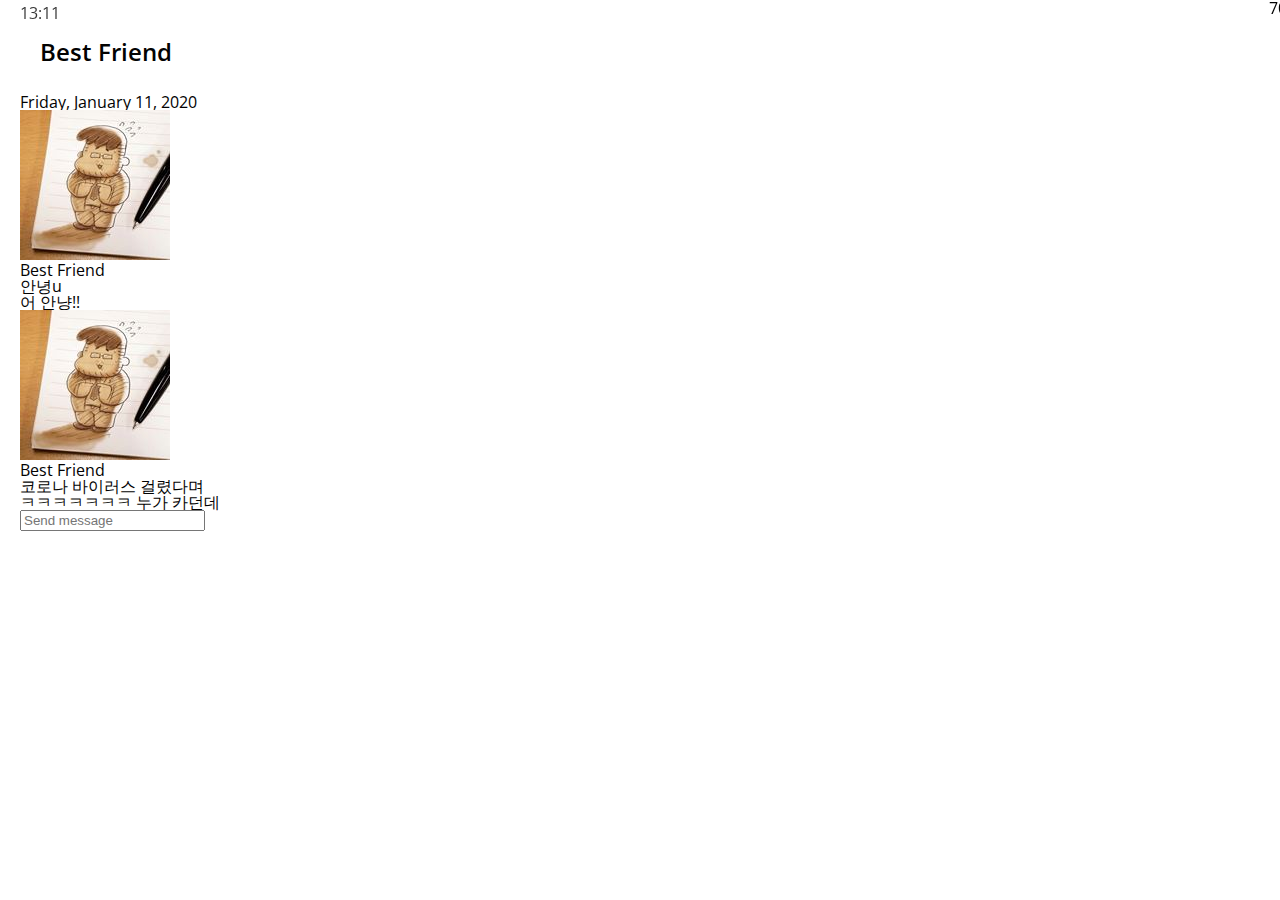
<file: chat.html>
<!DOCTYPE html>
<html lang="ko">
  <head>
    <meta charset="UTF-8" />
    <meta name="viewport" content="width=device-width, initial-scale=1.0" />
    <!-- fontawesome 사용을 위한 Link -->
    <link
      rel="stylesheet"
      href="https://use.fontawesome.com/releases/v5.8.2/css/all.css"
      integrity="sha384-oS3vJWv+0UjzBfQzYUhtDYW+Pj2yciDJxpsK1OYPAYjqT085Qq/1cq5FLXAZQ7Ay"
      crossorigin="anonymous"
    />
    <!-- CSS 링크-->
    <link rel="stylesheet" href="./css/style.css" />

    <!-- chat.html
      생셩 목적 : 카카오톡 클론을 기본틀을 위한 HTML
      URL : https://ucoding-kakao.netlify.com
      선의 작업 : FontAwesome 홈페이지에서 아이콘을 가져오기위해 link를 해더영역에 추가해준다.(fontawesome 사용을 위한 Link 참조)
      작업 제목 : 카카오톡 클론은 모바일 화면 중점이므로 상단에 시간, 아이콘, 하단 버튼을 구성한다.
      공동 작업 내용 : 각 화면별 단위로 작성한다.
          1. more.html을 복사해서 필요한것만 쓴다.
      본문 작업 내용 
          1. 해더 영역 수정
          2. main 영역 작업
          3. 체팅창 입력 하는 영역 작업
      작업 방법 : 
          1. 큰영역을 나눈다(div,header,nav)
          2. 작은영역의 규칙명은 큰영역__작은영역으로 작성한다.
          3. 아이콘 작업시 간격이 상관없는 영역은 그냥 div안에 넣고, 간격이 필요한 영역은 span 태그로 감싸준다.
      
      생성 일자 : 02/11/2020
      마지막 수정 일자 : 02/13/2020
    -->
    <title>Chat | Kakao Clone</title>
  </head>
  <body class="chat-body">
    <div class="header-wrapper">
      <!-- Step1 : 상단 좌측 시계 영역(status-bar)-->
      <div class="status-bar">
        <div class="status-bar__column">
          <div class="status-bar__clock">13:11</div>
        </div>
        <div class="status-bar__column">
          <i class="fas fa-clock"></i>
          <i class="fas fa-volume-mute"></i>
          <i class="fas fa-wifi"></i>
          <span class="topbar__battery--level">70%</span>
          <i class="fas fa-battery-half"></i>
        </div>
      </div>
      <!-- Step2 : 해더 영역(header) -->
      <header class="header">
        <div class="header__cloumn">
          <a href="index.html" class="header__back-btn"
            ><i class="fas fa-arrow-left"></i
          ></a>
          <h1 class="header__title">Best Friend</h1>
        </div>
        <div class="header__cloumn">
          <span class="header__icon"><i class="fas fa-search"></i> </span>
          <span class="header__icon"><i class="fas fa-bars"></i> </span>
        </div>
      </header>
    </div>
    <!-- Step3 : main 영역(chat) -->
    <main class="chat-screen">
      <ul class="chat__messages">
        <span class="timestamp">Friday, January 11, 2020</span>
        <li class="incoming-message message">
          <img src="images/avatar.jpg" class="g-avatar message__avatar" />
          <div class="message__content">
            <span class="message__author">Best Friend</span>
            <div class="message__buble">안녕u</div>
          </div>
        </li>
        <li class="sent-message message">
          <div class="message__content">
            <div class="message__buble">어 안냥!!</div>
          </div>
        </li>
        <li class="incoming-message message">
          <img src="images/avatar.jpg" class="g-avatar message__avatar" />
          <div class="message__content">
            <span class="message__author">Best Friend</span>
            <div class="message__buble">코로나 바이러스 걸렸다며</div>
          </div>
        </li>
        <li class="sent-message message">
          <span class="message__timestamp"></span>
          <div class="message__content">
            <div class="message__buble">ㅋㅋㅋㅋㅋㅋㅋ 누가 카던데</div>
          </div>
        </li>
      </ul>
    </main>
    <!-- Step4 : 하단 체팅입력 영역 -->
    <div class="chat__write">
      <div class="chat__write-column">
        <i class="far fa-plus-square"></i>
      </div>
      <div class="chat__write-column">
        <input
          class="chat__write-input"
          type="text"
          placeholder="Send message"
          class="chat__write-input"
        />
      </div>
      <div class="chat__write-column">
        <span class="chat__write-icon"><i class="far fa-smile-wink"></i></span>
        <span class="chat__write-icon"><i class="fas fa-microphone"></i></span>
      </div>
    </div>
  </body>
</html>
</file>
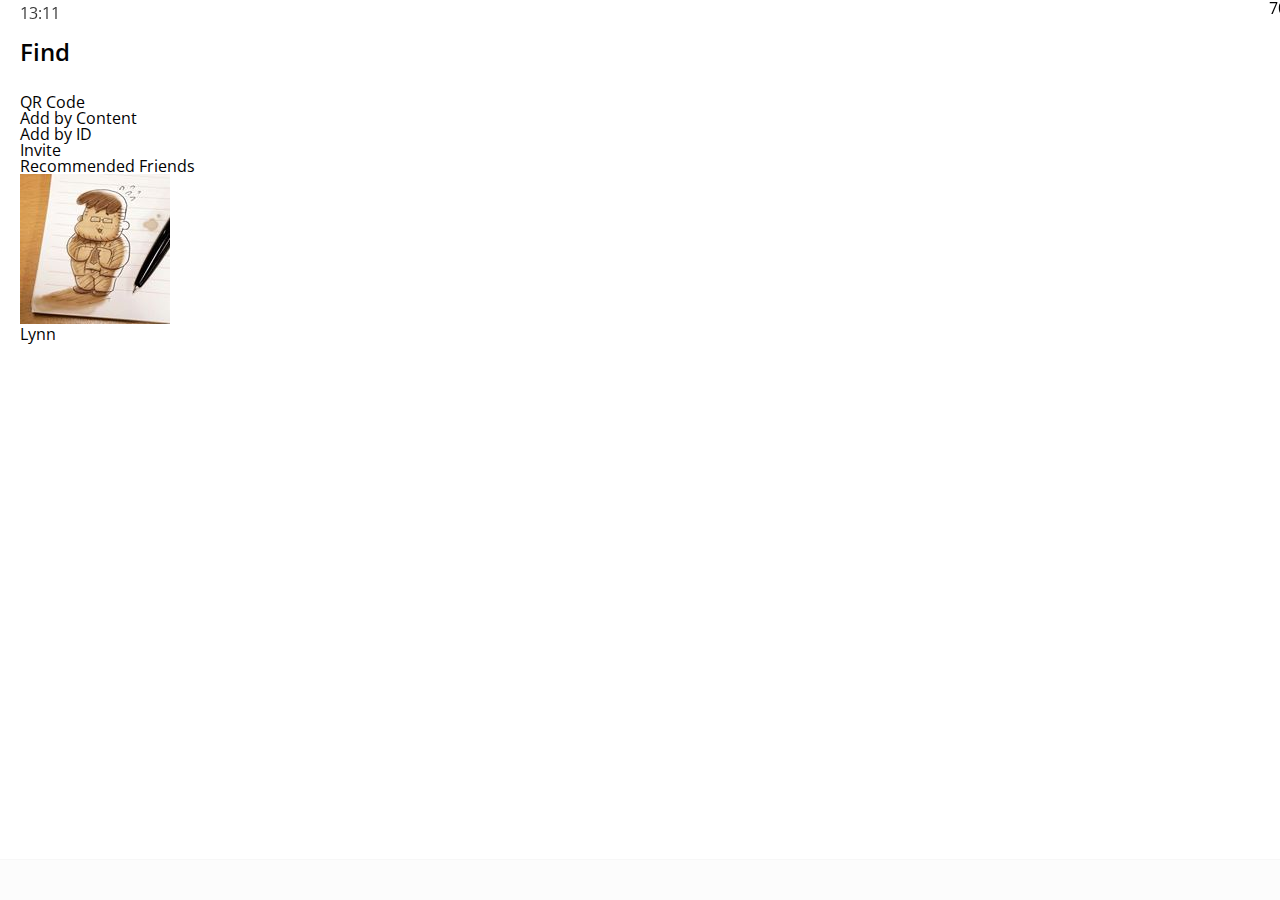
<file: find.html>
<!DOCTYPE html>
<html lang="ko">
  <head>
    <meta charset="UTF-8" />
    <meta name="viewport" content="width=device-width, initial-scale=1.0" />
    <!-- fontawesome 사용을 위한 Link -->
    <link
      rel="stylesheet"
      href="https://use.fontawesome.com/releases/v5.8.2/css/all.css"
      integrity="sha384-oS3vJWv+0UjzBfQzYUhtDYW+Pj2yciDJxpsK1OYPAYjqT085Qq/1cq5FLXAZQ7Ay"
      crossorigin="anonymous"
    />
    <!-- CSS 링크-->
    <link rel="stylesheet" href="./css/style.css" />

    <!-- find.html
      생셩 목적 : 카카오톡 클론을 기본틀을 위한 HTML
      URL : https://ucoding-kakao.netlify.com
      선의 작업 : FontAwesome 홈페이지에서 아이콘을 가져오기위해 link를 해더영역에 추가해준다.(fontawesome 사용을 위한 Link 참조)
      작업 제목 : 카카오톡 클론은 모바일 화면 중점이므로 상단에 시간, 아이콘, 하단 버튼을 구성한다.
      공동 작업 내용 : 각 화면별 단위로 작성한다.
          1. 상단 좌측,우측 영역(status-bar)
          2. 해더 영역(header)
          3. 네이게이션 바 영역(nav)
      본문 작업 내용(main) 
          1. header영역 작업(버튼 4개로 구성)
          2. recomend 영역(추친 친구 영역)
      작업 방법 : 
          1. 큰영역을 나눈다(div,header,nav)
          2. 작은영역의 규칙명은 큰영역__작은영역으로 작성한다.
          3. 아이콘 작업시 간격이 상관없는 영역은 그냥 div안에 넣고, 간격이 필요한 영역은 span 태그로 감싸준다.
      
      생성 일자 : 02/11/2020
      마지막 수정 일자 : 02/11/2020
    -->
    <title>Find | Kakao Clone</title>
  </head>
  <body>
    <!-- Step1 : 상단 좌측 시계 영역(status-bar)-->
    <div class="status-bar">
      <div class="status-bar__column">
        <div class="status-bar__clock">13:11</div>
      </div>
      <div class="status-bar__column">
        <i class="fas fa-clock"></i>
        <i class="fas fa-volume-mute"></i>
        <i class="fas fa-wifi"></i>
        <span class="topbar__battery--level">70%</span>
        <i class="fas fa-battery-half"></i>
      </div>
    </div>
    <!-- Step2 : 해더 영역(header) -->
    <header class="header">
      <div class="header__cloumn">
        <h1 class="header__title">Find</h1>
      </div>
      <div class="header__cloumn">
        <span class="header__icon"><i class="fas fa-search"></i> </span>
        <span class="header__icon"><i class="fas fa-cog"></i> </span>
      </div>
    </header>
    <!-- Step4 : 매인 영역(find) -->
    <main class="find">
      <header class="find__header">
        <ul class="find__header--list">
          <li class="find__header-btn  header-btn">
            <span class="header-btn__icon"
              ><i class="fas fa-qrcode fa-2x"></i
            ></span>
            <span class="header-btn__title">QR Code</span>
          </li>
          <li class="find__header-btn  header-btn">
            <span class="header-btn__icon"
              ><i class="fas fa-user-plus fa-2x"></i
            ></span>
            <span class="header-btn__title">Add by Content</span>
          </li>
          <li class="find__header-btn  header-btn">
            <span class="header-btn__icon"
              ><i class="fas fa-passport fa-2x"></i
            ></span>
            <span class="header-btn__title">Add by ID</span>
          </li>
          <li class="find__header-btn  header-btn">
            <span class="header-btn__icon"
              ><i class="far fa-envelope fa-2x"></i
            ></span>
            <span class="header-btn__title">Invite</span>
          </li>
        </ul>
      </header>
      <ul class="find__recommended">
        <h5 class="find__title">Recommended Friends</h5>
        <li class="find__friend friend friend--lg">
          <div class="friend__column">
            <img src="images/avatar.jpg" class="friend__avatar" />
            <div class="friend__content">
              <span class="friend__name">Lynn</span>
            </div>
          </div>
          <div class="friend__column">
            <div class="friend__add-btn">
              <i class="fas fa-user-plus"></i>
            </div>
          </div>
        </li>
      </ul>
    </main>
    <!-- Step3 : 네이게이션 바 영역(nav) -->
    <nav class="nav">
      <ul class="nav__list">
        <li class="nav__list-item">
          <a href="friends.html" class="nav__list-link"
            ><i class="far fa-user"></i
          ></a>
        </li>
        <li class="nav__list-item">
          <a href="index.html" class="nav__list-link"
            ><i class="far fa-comment"></i
          ></a>
        </li>
        <li class="nav__list-item">
          <a href="find.html" class="nav__list-link"
            ><i class="fas fa-search"></i
          ></a>
        </li>
        <li class="nav__list-item">
          <a href="more.html" class="nav__list-link"
            ><i class="fas fa-ellipsis-h"></i
          ></a>
        </li>
      </ul>
    </nav>
  </body>
</html>
</file>
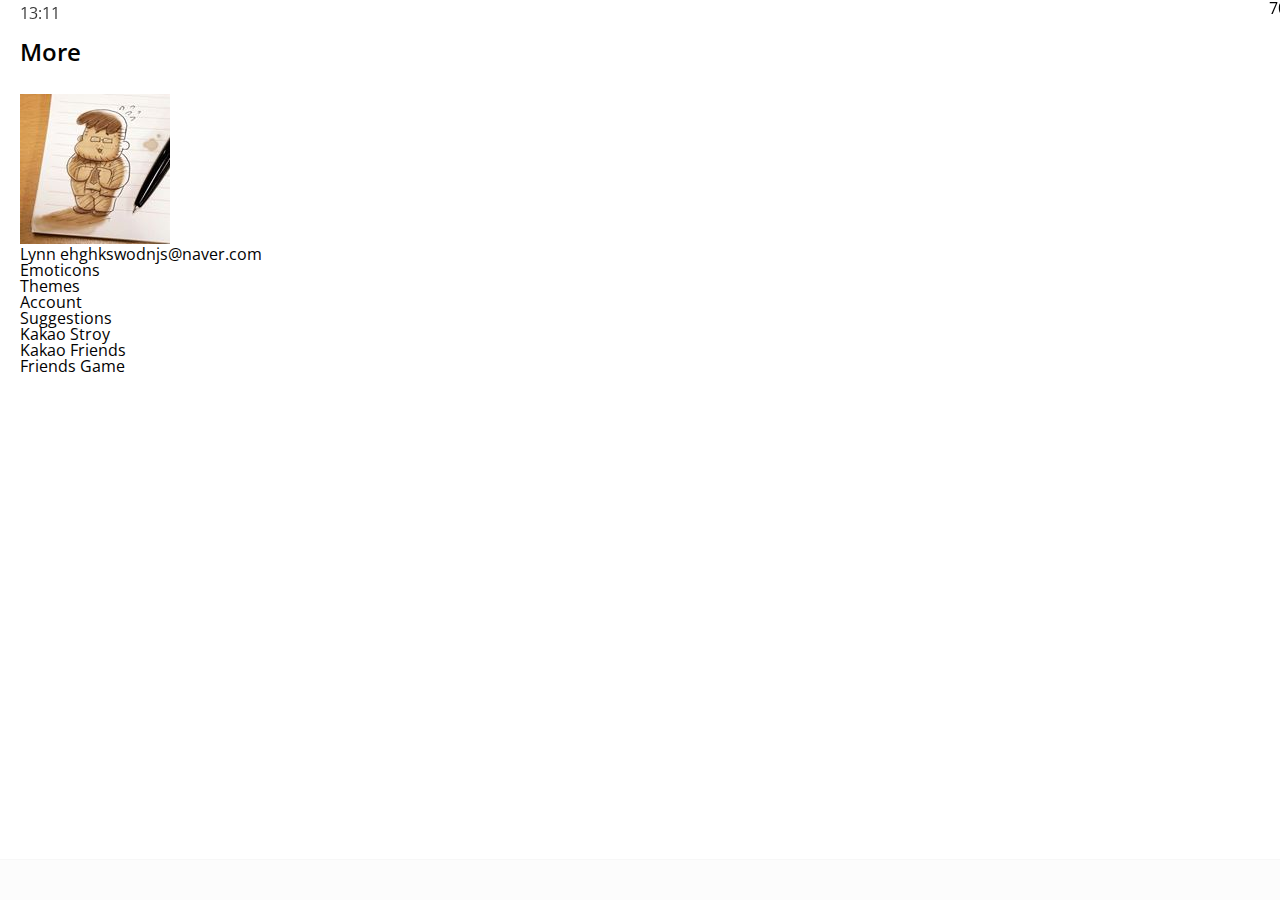
<file: more.html>
<!DOCTYPE html>
<html lang="ko">
  <head>
    <meta charset="UTF-8" />
    <meta name="viewport" content="width=device-width, initial-scale=1.0" />
    <!-- fontawesome 사용을 위한 Link -->
    <link
      rel="stylesheet"
      href="https://use.fontawesome.com/releases/v5.8.2/css/all.css"
      integrity="sha384-oS3vJWv+0UjzBfQzYUhtDYW+Pj2yciDJxpsK1OYPAYjqT085Qq/1cq5FLXAZQ7Ay"
      crossorigin="anonymous"
    />
    <!-- CSS 링크-->
    <link rel="stylesheet" href="./css/style.css" />

    <!-- more.html
      생셩 목적 : 카카오톡 클론을 기본틀을 위한 HTML
      URL : https://ucoding-kakao.netlify.com
      선의 작업 : FontAwesome 홈페이지에서 아이콘을 가져오기위해 link를 해더영역에 추가해준다.(fontawesome 사용을 위한 Link 참조)
      작업 제목 : 카카오톡 클론은 모바일 화면 중점이므로 상단에 시간, 아이콘, 하단 버튼을 구성한다.
      공동 작업 내용 : 각 화면별 단위로 작성한다.
          1. 상단 좌측,우측 영역(status-bar)
          2. 해더 영역(header)
          3. 네이게이션 바 영역(nav)
      본문 작업 내용 
          1. main영역 작업
          2. main>>header영역 작업
          3. main>>본문 영역 작업(section)
      작업 방법 : 
          1. 큰영역을 나눈다(div,header,nav)
          2. 작은영역의 규칙명은 큰영역__작은영역으로 작성한다.
          3. 아이콘 작업시 간격이 상관없는 영역은 그냥 div안에 넣고, 간격이 필요한 영역은 span 태그로 감싸준다.
      
      생성 일자 : 02/11/2020
      마지막 수정 일자 : 02/13/2020
    -->
    <title>More | Kakao Clone</title>
  </head>
  <body>
    <!-- Step1 : 상단 좌측 시계 영역(status-bar)-->
    <div class="status-bar">
      <div class="status-bar__column">
        <div class="status-bar__clock">13:11</div>
      </div>
      <div class="status-bar__column">
        <i class="fas fa-clock"></i>
        <i class="fas fa-volume-mute"></i>
        <i class="fas fa-wifi"></i>
        <span class="topbar__battery--level">70%</span>
        <i class="fas fa-battery-half"></i>
      </div>
    </div>
    <!-- Step2 : 해더 영역(header) -->
    <header class="header">
      <div class="header__cloumn">
        <h1 class="header__title">More</h1>
      </div>
      <div class="header__cloumn">
        <span class="header__icon"><i class="fas fa-search"></i> </span>
        <span class="header__icon"><i class="fas fa-qrcode"></i></span>
        <span class="header__icon"
          ><a href="settings.html"><i class="fas fa-cog"></i></a
        ></span>
      </div>
    </header>
    <!-- Step4 : 매인 영역(more) -->
    <main class="more">
      <!-- 해더 영역 -->
      <header class="more__header">
        <div class="friends__friend friend friend--lg">
          <div class="friend__column">
            <img src="images/avatar.jpg" class="friend__avatar g-avatar" />
            <div class="friend__content">
              <span class="friend__name">Lynn</span>
              <span class="friend__status">ehghkswodnjs@naver.com</span>
            </div>
          </div>
          <div class="friend__column">
            <i class="far fa-comment-alt fa-2x"></i>
          </div>
        </div>
        <!-- 버튼 영역 -->
        <ul class="more__btn-list">
          <li class="more__btn">
            <span class="more__btn-icon"
              ><i class="far fa-smile fa-2x"></i
            ></span>
            <span class="more__btn-title">Emoticons</span>
          </li>
          <li class="more__btn">
            <span class="more__btn-icon"
              ><i class="fas fa-brush fa-2x"></i
            ></span>
            <span class="more__btn-title">Themes</span>
          </li>
          <li class="more__btn">
            <span class="more__btn-icon"
              ><i class="fab fa-kickstarter-k fa-2x"></i
            ></span>
            <span class="more__btn-title">Account</span>
          </li>
        </ul>
      </header>
      <!-- 본문 영역 -->
      <section class="more__suggestions">
        <h5 class="more__title">Suggestions</h5>
        <ul class="more__suggestion-list">
          <li class="more__suggestion suggestion">
            <span class="suggestion__icon"
              ><i class="fas fa-quote-right fa-2x"></i
            ></span>
            <span class="suggestion__title">Kakao Stroy</span>
          </li>
          <li class="more__suggestion suggestion">
            <span class="suggestion__icon"
              ><i class="fas fa-beer fa-2x"></i
            ></span>
            <span class="suggestion__title">Kakao Friends</span>
          </li>
          <li class="more__suggestion suggestion">
            <span class="suggestion__icon"
              ><i class="fas fa-gamepad fa-2x"></i
            ></span>
            <span class="suggestion__title">Friends Game</span>
          </li>
        </ul>
      </section>
    </main>
    <!-- Step3 : 네이게이션 바 영역(nav) -->
    <nav class="nav">
      <ul class="nav__list">
        <li class="nav__list-item">
          <a href="friends.html" class="nav__list-link"
            ><i class="far fa-user"></i
          ></a>
        </li>
        <li class="nav__list-item">
          <a href="index.html" class="nav__list-link"
            ><i class="far fa-comment"></i
          ></a>
        </li>
        <li class="nav__list-item">
          <a href="find.html" class="nav__list-link"
            ><i class="fas fa-search"></i
          ></a>
        </li>
        <li class="nav__list-item">
          <a href="more.html" class="nav__list-link"
            ><i class="fas fa-ellipsis-h"></i
          ></a>
        </li>
      </ul>
    </nav>
  </body>
</html>
</file>
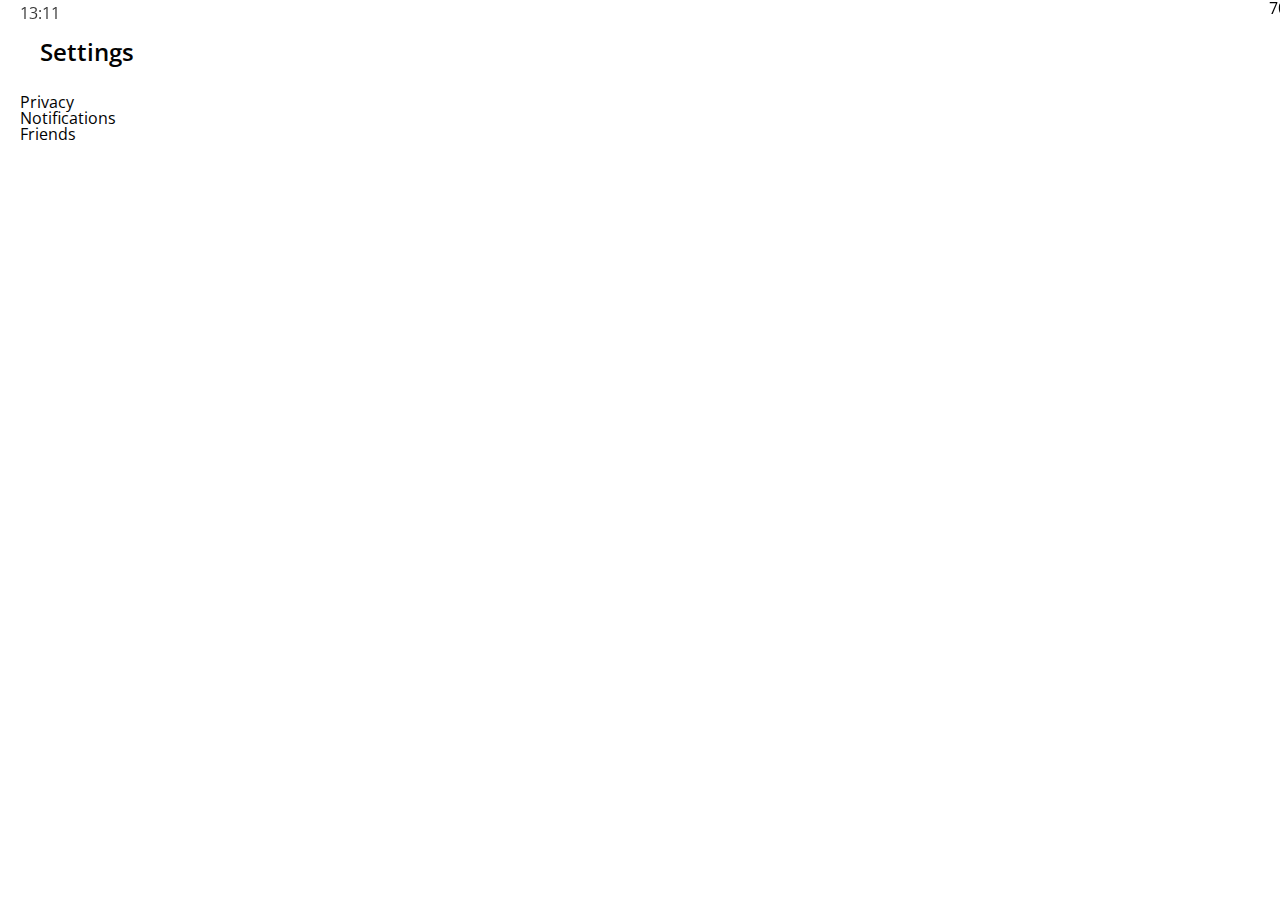
<file: settings.html>
<!DOCTYPE html>
<html lang="ko">
  <head>
    <meta charset="UTF-8" />
    <meta name="viewport" content="width=device-width, initial-scale=1.0" />
    <!-- fontawesome 사용을 위한 Link -->
    <link
      rel="stylesheet"
      href="https://use.fontawesome.com/releases/v5.8.2/css/all.css"
      integrity="sha384-oS3vJWv+0UjzBfQzYUhtDYW+Pj2yciDJxpsK1OYPAYjqT085Qq/1cq5FLXAZQ7Ay"
      crossorigin="anonymous"
    />
    <!-- CSS 링크-->
    <link rel="stylesheet" href="./css/style.css" />

    <!-- settings.html
      생셩 목적 : 카카오톡 클론을 기본틀을 위한 HTML
      URL : https://ucoding-kakao.netlify.com
      선의 작업 : FontAwesome 홈페이지에서 아이콘을 가져오기위해 link를 해더영역에 추가해준다.(fontawesome 사용을 위한 Link 참조)
      작업 제목 : 카카오톡 클론은 모바일 화면 중점이므로 상단에 시간, 아이콘, 하단 버튼을 구성한다.
      공동 작업 내용 : 각 화면별 단위로 작성한다.
          1. more.html을 복사해서 필요한것만 쓴다.
      본문 작업 내용 
          1. main영역 작업
          2. main>>header영역 작업
          3. main>>본문 영역 작업(section)
      작업 방법 : 
          1. 큰영역을 나눈다(div,header,nav)
          2. 작은영역의 규칙명은 큰영역__작은영역으로 작성한다.
          3. 아이콘 작업시 간격이 상관없는 영역은 그냥 div안에 넣고, 간격이 필요한 영역은 span 태그로 감싸준다.
      
      생성 일자 : 02/11/2020
      마지막 수정 일자 : 02/13/2020
    -->
    <title>Settings | Kakao Clone</title>
  </head>
  <body>
    <!-- Step1 : 상단 좌측 시계 영역(status-bar)-->
    <div class="status-bar">
      <div class="status-bar__column">
        <div class="status-bar__clock">13:11</div>
      </div>
      <div class="status-bar__column">
        <i class="fas fa-clock"></i>
        <i class="fas fa-volume-mute"></i>
        <i class="fas fa-wifi"></i>
        <span class="topbar__battery--level">70%</span>
        <i class="fas fa-battery-half"></i>
      </div>
    </div>
    <!-- Step2 : 해더 영역(header) -->
    <header class="header">
      <div class="header__cloumn">
        <a href="more.html" class="header__back-btn"
          ><i class="fas fa-arrow-left"></i
        ></a>
        <h1 class="header__title">Settings</h1>
      </div>
      <div class="header__cloumn">
        <span class="header__icon"><i class="fas fa-search"></i> </span>
      </div>
    </header>
    <!-- Step3 : main 영역 -->
    <main class="settings">
      <section class="settings__sections">
        <ul class="settings__list">
          <li class="settings__setting">
            <span class="settings__icon"><i class="fas fa-lock"></i></span>
            <span class="settings__title">Privacy</span>
          </li>
          <li class="settings__setting">
            <span class="settings__icon"><i class="far fa-bell"></i></span>
            <span class="settings__title">Notifications</span>
          </li>
          <li class="settings__setting">
            <span class="settings__icon"><i class="far fa-user"></i></span>
            <span class="settings__title">Friends</span>
          </li>
        </ul>
      </section>
    </main>
  </body>
</html>
</file>
<file: css/style.css>
@import url("https://fonts.googleapis.com/css?family=Open+Sans:400,700&display=swap");
@import "reset.css";
@import "status-bar.css";
@import "header.css";
@import "nav-bar.css";

/*전체 초기값 새팅 */
/* box-sizing 값은 박스 사이즈 값을 볼더 기준으로 설정 */
* {
  box-sizing: border-box;
}
body {
  background-color: white;
  padding: 10px 20px;
  color: #020202;
  font-family: "Open Sans";
}
</file>
